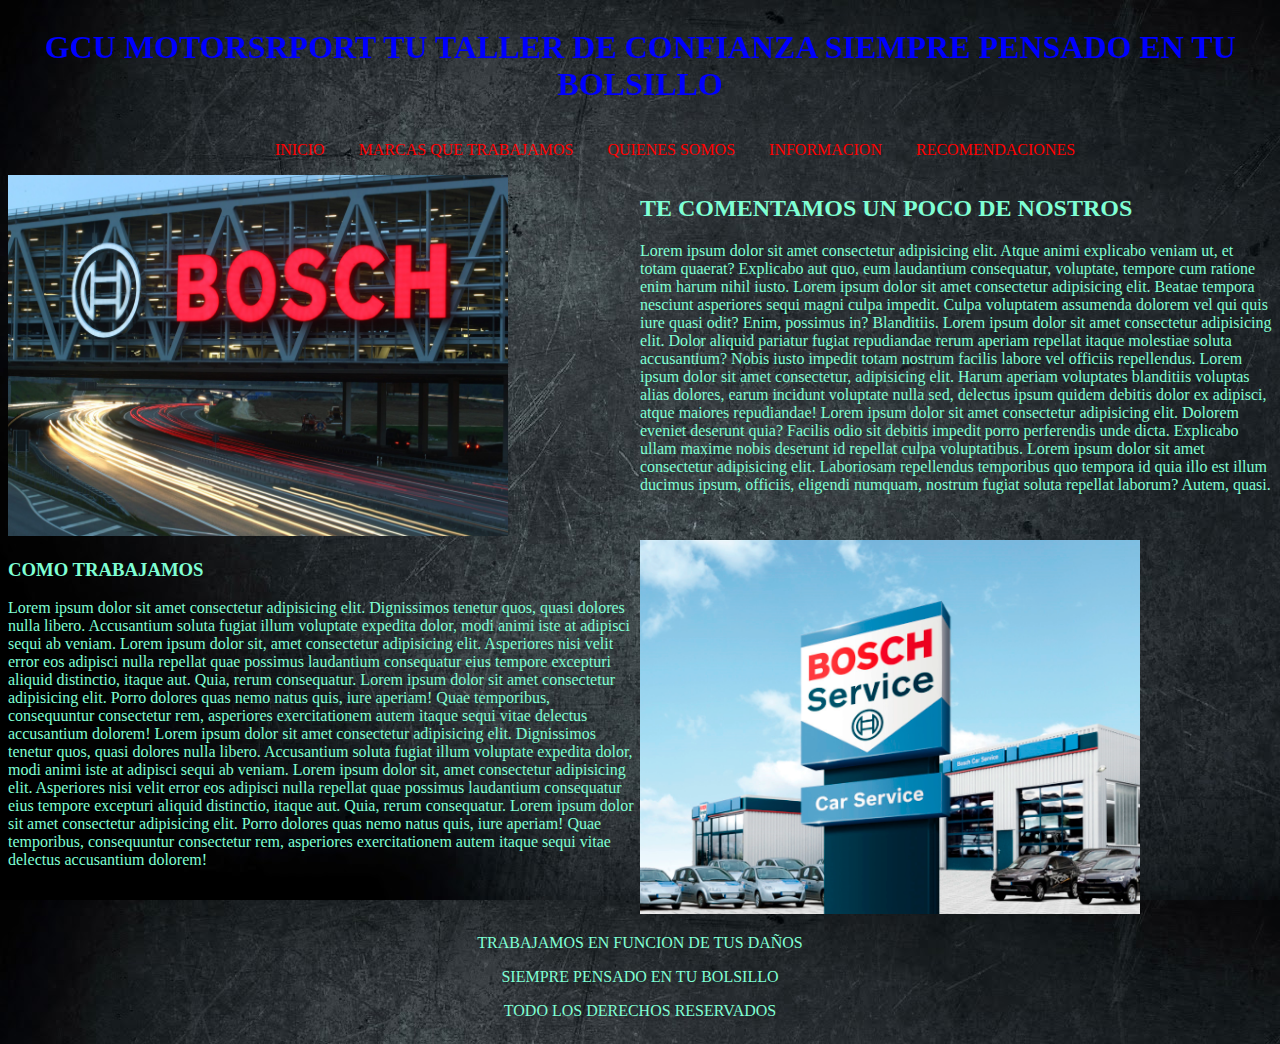
<file: index.html>
<!DOCTYPE html>
<html lang="es">
<head>
    <meta charset="UTF-8">
    <meta http-equiv="X-UA-Compatible" content="IE=edge">
    <meta name="viewport" content="width=device-width, initial-scale=1.0">
    <title>GCU MOTORSRPORT</title>
    <link href="https://unpkg.com/aos@2.3.1/dist/aos.css" rel="stylesheet">
    <link rel="stylesheet" href="/css/estilo.css">
</head>
<body class="contenedor">


    <header>
        <h1 data-aos="zoom-in"> GCU MOTORSRPORT TU TALLER DE CONFIANZA SIEMPRE PENSADO EN TU BOLSILLO</h1> 
    </header>
    
    <nav>
        <ul>
            <li class="navegadores"><a href="index.html">inicio</a></li>
            <li class="navegadores"><a href="aplicaciones.html">marcas que trabajamos</a></li>
            <li class="navegadores"><a href="multimedia.html">quienes somos</a></li>
            <li class="navegadores"><a href="informacion.html">informacion</a></li>
            <li class="navegadores"><a href="ultima.html">recomendaciones</a></li>   
        </ul>
    </nav>

    
    <div data-aos="zoom-in">
        <img src="/img/boschlogo.jpg" alt="imagen">
    </div>

    <section class="section1">
        <h2>TE COMENTAMOS UN POCO DE NOSTROS</h2>
        <P>
            Lorem ipsum dolor sit amet consectetur adipisicing elit. Atque animi explicabo veniam ut, et totam quaerat? Explicabo aut quo, eum laudantium consequatur, voluptate, tempore cum ratione enim harum nihil iusto.
            Lorem ipsum dolor sit amet consectetur adipisicing elit. Beatae tempora nesciunt asperiores sequi magni culpa impedit. Culpa voluptatem assumenda dolorem vel qui quis iure quasi odit? Enim, possimus in? Blanditiis.
            Lorem ipsum dolor sit amet consectetur adipisicing elit. Dolor aliquid pariatur fugiat repudiandae rerum aperiam repellat itaque molestiae soluta accusantium? Nobis iusto impedit totam nostrum facilis labore vel officiis repellendus.
            Lorem ipsum dolor sit amet consectetur, adipisicing elit. Harum aperiam voluptates blanditiis voluptas alias dolores, earum incidunt voluptate nulla sed, delectus ipsum quidem debitis dolor ex adipisci, atque maiores repudiandae!
            Lorem ipsum dolor sit amet consectetur adipisicing elit. Dolorem eveniet deserunt quia? Facilis odio sit debitis impedit porro perferendis unde dicta. Explicabo ullam maxime nobis deserunt id repellat culpa voluptatibus.
            Lorem ipsum dolor sit amet consectetur adipisicing elit. Laboriosam repellendus temporibus quo tempora id quia illo est illum ducimus ipsum, officiis, eligendi numquam, nostrum fugiat soluta repellat laborum? Autem, quasi.
        </P>
    </section>

    <aside data-aos="zoom-in">
        <img src="/img/bosch-car-service-celebra-100-anos.png" alt="imagen2">
    </aside>

    <section class="section2">
        <h3>COMO TRABAJAMOS</h3>
        <P>
            Lorem ipsum dolor sit amet consectetur adipisicing elit. Dignissimos tenetur quos, quasi dolores nulla libero. Accusantium soluta fugiat illum voluptate expedita dolor, modi animi iste at adipisci sequi ab veniam.
            Lorem ipsum dolor sit, amet consectetur adipisicing elit. Asperiores nisi velit error eos adipisci nulla repellat quae possimus laudantium consequatur eius tempore excepturi aliquid distinctio, itaque aut. Quia, rerum consequatur.
            Lorem ipsum dolor sit amet consectetur adipisicing elit. Porro dolores quas nemo natus quis, iure aperiam! Quae temporibus, consequuntur consectetur rem, asperiores exercitationem autem itaque sequi vitae delectus accusantium dolorem!  
            Lorem ipsum dolor sit amet consectetur adipisicing elit. Dignissimos tenetur quos, quasi dolores nulla libero. Accusantium soluta fugiat illum voluptate expedita dolor, modi animi iste at adipisci sequi ab veniam.
            Lorem ipsum dolor sit, amet consectetur adipisicing elit. Asperiores nisi velit error eos adipisci nulla repellat quae possimus laudantium consequatur eius tempore excepturi aliquid distinctio, itaque aut. Quia, rerum consequatur.
            Lorem ipsum dolor sit amet consectetur adipisicing elit. Porro dolores quas nemo natus quis, iure aperiam! Quae temporibus, consequuntur consectetur rem, asperiores exercitationem autem itaque sequi vitae delectus accusantium dolorem!   
        </P>
    </section>


    <footer>
        <P>TRABAJAMOS EN FUNCION DE TUS DAÑOS</P>
        <P>SIEMPRE PENSADO EN TU BOLSILLO</P>
        <P>TODO LOS DERECHOS RESERVADOS</P>
    </footer>

    <script src="https://unpkg.com/aos@2.3.1/dist/aos.js"></script>
    <script>
        AOS.init();
    </script>



    
</body>
</html>
</file>
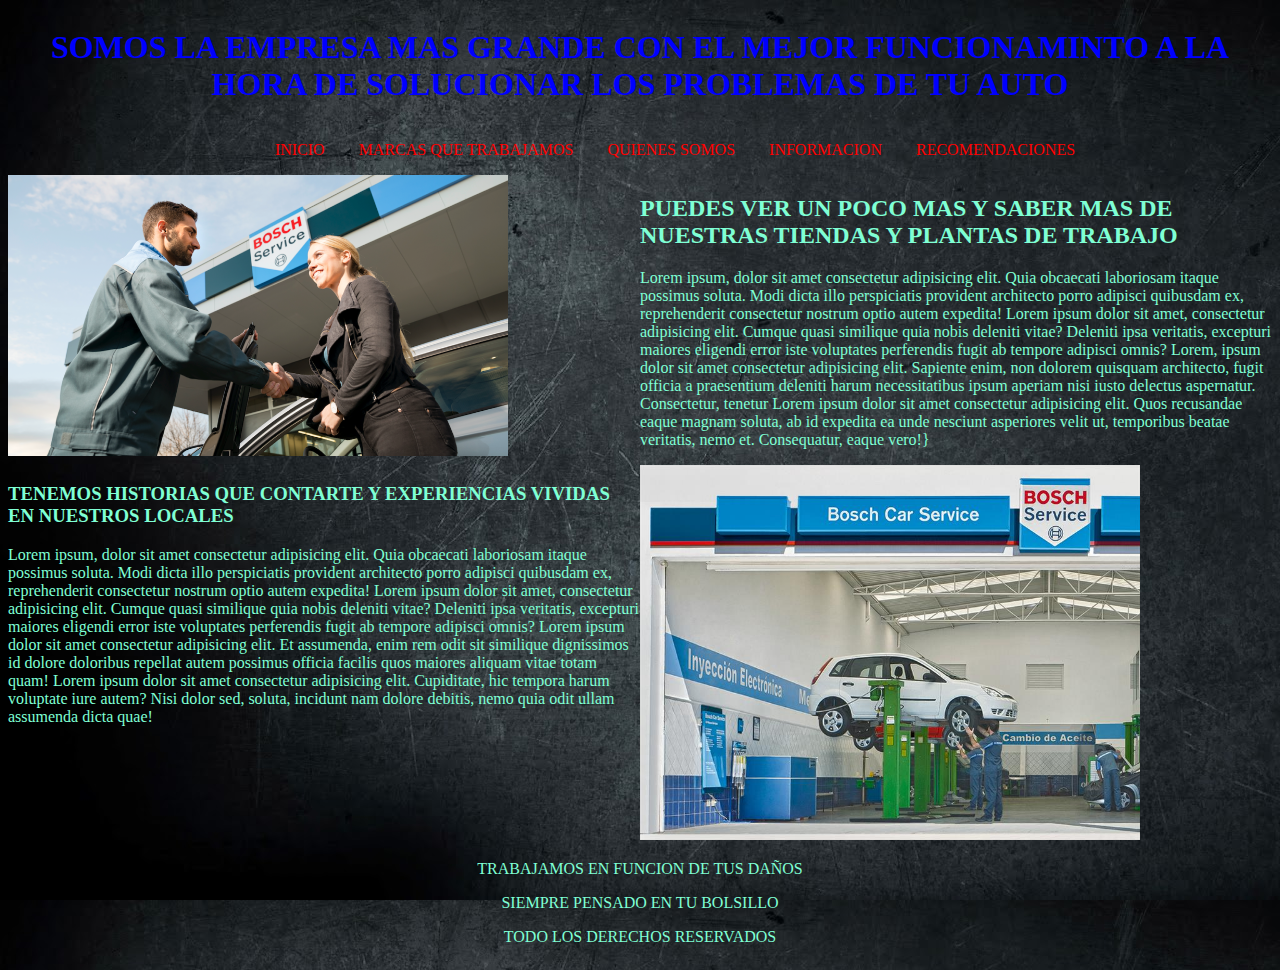
<file: multimedia.html>
<!DOCTYPE html>
<html lang="es">
<head>
    <meta charset="UTF-8">
    <meta http-equiv="X-UA-Compatible" content="IE=edge">
    <meta name="viewport" content="width=device-width, initial-scale=1.0">
    <title>ALGO MAS PARA SABER</title>
    <link href="https://unpkg.com/aos@2.3.1/dist/aos.css" rel="stylesheet">
    <link rel="stylesheet" href="/css/estilo.css">
</head>
<body class="contenedor">

    <header>
        <h1> SOMOS LA EMPRESA MAS GRANDE CON EL MEJOR FUNCIONAMINTO A LA HORA DE SOLUCIONAR LOS PROBLEMAS DE TU AUTO</h1>
    </header>

    <nav>
        <ul>
            <li class="navegadores"><a href="index.html">inicio</a></li>
            <li class="navegadores"><a href="aplicaciones.html">marcas que trabajamos</a></li>
            <li class="navegadores"><a href="multimedia.html">quienes somos</a></li>
            <li class="navegadores"><a href="informacion.html">informacion</a></li>
            <li class="navegadores"><a href="ultima.html">recomendaciones</a></li>   
        </ul>
    </nav>

    <SECTion class="section1">
        <h2> PUEDES VER UN POCO MAS Y SABER MAS DE NUESTRAS TIENDAS Y PLANTAS DE TRABAJO</h2>
        <P>
            Lorem ipsum, dolor sit amet consectetur adipisicing elit. Quia obcaecati laboriosam itaque possimus soluta. Modi dicta illo perspiciatis provident architecto porro adipisci quibusdam ex, reprehenderit consectetur nostrum optio autem expedita!
            Lorem ipsum dolor sit amet, consectetur adipisicing elit. Cumque quasi similique quia nobis deleniti vitae? Deleniti ipsa veritatis, excepturi maiores eligendi error iste voluptates perferendis fugit ab tempore adipisci omnis?
            Lorem, ipsum dolor sit amet consectetur adipisicing elit. Sapiente enim, non dolorem quisquam architecto, fugit officia a praesentium deleniti harum necessitatibus ipsum aperiam nisi iusto delectus aspernatur. Consectetur, tenetur
            Lorem ipsum dolor sit amet consectetur adipisicing elit. Quos recusandae eaque magnam soluta, ab id expedita ea unde nesciunt asperiores velit ut, temporibus beatae veritatis, nemo et. Consequatur, eaque vero!}
        </P>
    </SECTion>

    <div data-aos="zoom-out-down">
        <img src="/img/TALLER DOS.png" alt="tallerdos">
    </div>

    <SECTIOn class="section2">
        <H3>TENEMOS HISTORIAS QUE CONTARTE Y EXPERIENCIAS VIVIDAS EN NUESTROS LOCALES</H3>
        <P>
            Lorem ipsum, dolor sit amet consectetur adipisicing elit. Quia obcaecati laboriosam itaque possimus soluta. Modi dicta illo perspiciatis provident architecto porro adipisci quibusdam ex, reprehenderit consectetur nostrum optio autem expedita!
            Lorem ipsum dolor sit amet, consectetur adipisicing elit. Cumque quasi similique quia nobis deleniti vitae? Deleniti ipsa veritatis, excepturi maiores eligendi error iste voluptates perferendis fugit ab tempore adipisci omnis?
            Lorem ipsum dolor sit amet consectetur adipisicing elit. Et assumenda, enim rem odit sit similique dignissimos id dolore doloribus repellat autem possimus officia facilis quos maiores aliquam vitae totam quam!
            Lorem ipsum dolor sit amet consectetur adipisicing elit. Cupiditate, hic tempora harum voluptate iure autem? Nisi dolor sed, soluta, incidunt nam dolore debitis, nemo quia odit ullam assumenda dicta quae!
        </P>
    </SECTIOn>

    <aside data-aos="zoom-out-down">
        <img src="/img/TALLER UNO.jpg" alt="taller">
    </aside>

    <footer>
        <P>TRABAJAMOS EN FUNCION DE TUS DAÑOS</P>
        <P>SIEMPRE PENSADO EN TU BOLSILLO</P>
        <P>TODO LOS DERECHOS RESERVADOS</P>
    </footer>


    <script src="https://unpkg.com/aos@2.3.1/dist/aos.js"></script>
    <script>
        AOS.init();
    </script>


</body>
</html>
</file>
<file: css/estilo.css>
.contenedor{
    
    display: grid;
    grid-template-areas:  
    "encabezado encabezado encabezado encabezado"
    "nav nav nav nav"
    "div div section1 section1"
    "section2 section2 aside aside"
    "footer footer footer footer"
    ;
    background-image: url(/img/fondos-abstractos-para-paginas-web-para-fondo-celular-en-hd-12.jpg);
    font-family: 'Times New Roman', Times, serif;
    


}

header{
    grid-area: encabezado;
    text-align: center;
    color: blue;

}

header:hover{
    background-color: turquoise;
    transition: 4s;
}

aside {
    grid-area: aside;
}

div{
    grid-area: div;
}

img {
    width: 500px;
}

.section1{
    grid-area: section1;
    color: aquamarine;

}

.section2{
    grid-area: section2;
    color: aquamarine;
}

div {
    color: aquamarine;
}
.carousel-inner{
    width: 600px;
}
footer{
    text-align: center;
    grid-area: footer;
    color: aquamarine;
}


a {
    text-decoration: none;
    margin-left: 30px;
    color:red;
    text-transform: uppercase;

}

a:hover{
    background-color: turquoise;
    transition: 4s;

}

nav {
    grid-area: nav;
    text-align: center;
}

li {
    display: inline-block;
    color: blue;
}
</file>
